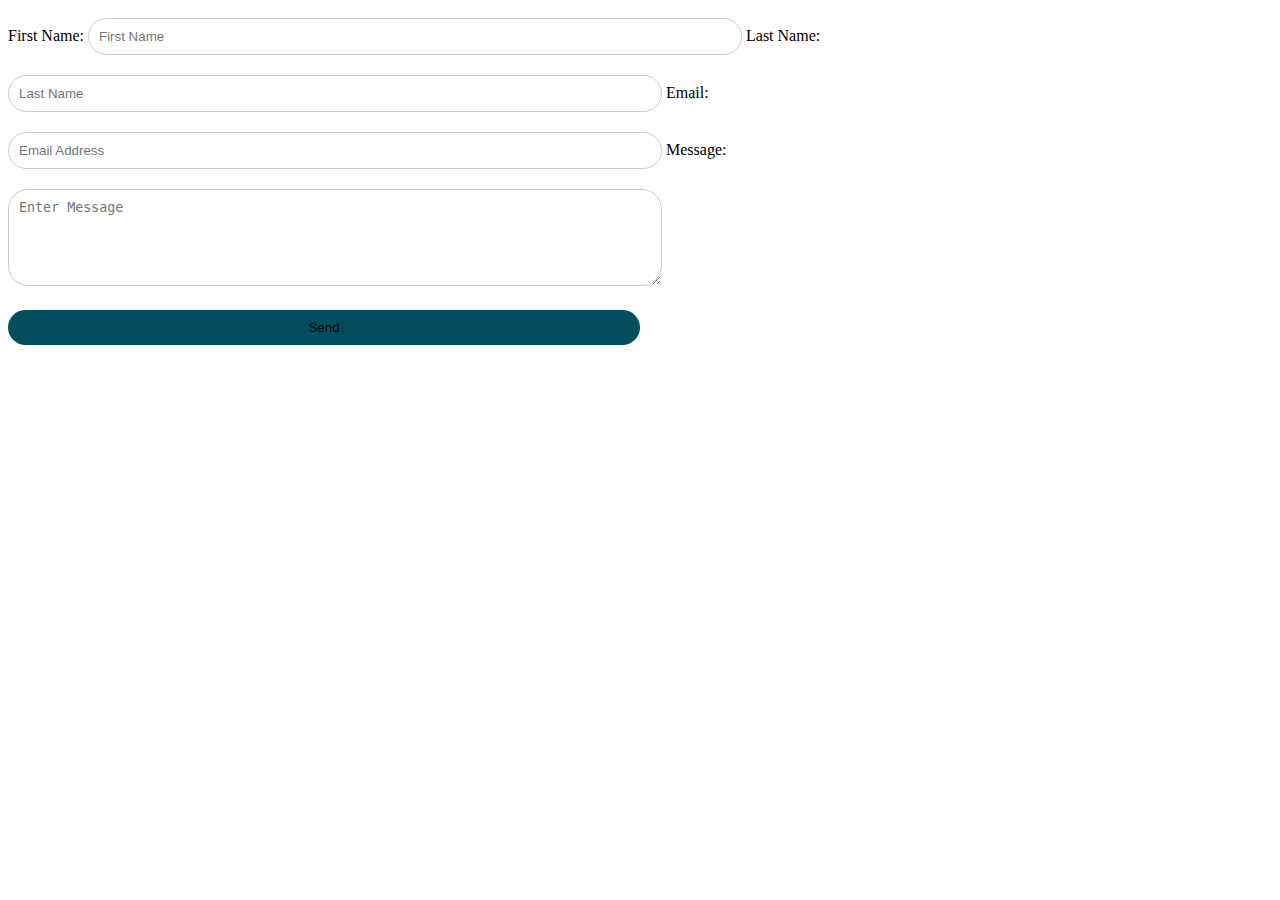
<file: CSS/contact.html>
<!DOCTYPE html>
<html lang="en">
<head>
    <meta charset="UTF-8">
    <meta name="viewport" content="width, initial-scale=1.0">
    <title>Contact us</title>
    <link rel="stylesheet" href="./main.css">
</head>
<body>
    <form>
        <label for="First Name">First Name:</label>
        <input type="text" id="First Name" name="First Name" placeholder="First Name" required>

        <label for="First Name">Last Name:</label>
        <input type="text" id="Last Name" name="Last Name" placeholder="Last Name" required>

        <label for="email">Email:</label>
        <input type="email" id="email" name="email" placeholder="Email Address" required>

        

        <label for="message">Message:</label>
        <textarea id="message" rows="5" cols="60" name="message" placeholder="Enter Message" required></textarea>


        <button type="submit">Send</button>










    </form>











</body>
</html>
</file>
<file: CSS/main.css>
:root {
    --primary-color: #024d5c;
    --primary-color-highlight: #235254;
    --bs-body-bg: #cae4da;
    --bs-body-font-family: 'Montserrat', sans-serif;
}

html {scroll-behavior: smooth;}


a {
    color: var(--primary-color);
}           

a:hover {
    color: rgb(55, 19, 56)
}  

/* Media query
@media (min-width: 544px) {}
@media (min-width: 768px) {}
@media (min-width: 992px) {}
@media (min-width: 1200px) {}
@media (min-width: 1400px) {}
@media (min-width: 1600px) {}
}

*/


/* Custom Container */
.container-custom {
    width: 100%;
    padding: 0 1rem;
    margin: 0 auto;
}

@media (min-width: 1200px) {
    .container-custom {
        width: 1140px;
    }
}


@media (min-width: 1400px) {
    .container-custom {
        width: 1340px;
    }
}

@media (min-width: 1600px) {
    .container-custom {
        width: 1520px;
    }
}
/* Main Header */
.header {
    background-color: rgb#22374e;
    color: rgb(17, 55, 65);
    padding: 10px;
    text-align: center;
    z-index: 2;
}

 /* Navigation Bar */
#navbar {
    background-color: rgb(95, 233, 226);
    display: flex;
    justify-content: space-between;
    padding: 10px;
    width: 100%;
    z-index: 1;
    color: #154c53;
}

.navbar-image {
    width: 50px; /* Set the desired width */
    height: auto; /* Maintain aspect ratio */
    object-fit: cover; /* Ensure the image covers the area */
    border-radius: 50%; /* Optional: make the image circular */
    border: 2px solid var(--primary-color); /* Optional: add a border */
}


.img-fluid{
    width: 50px; /* Set the desired width */
    height: auto; /* Maintain aspect ratio */
    object-fit: cover; /* Ensure the image covers the area */
    border-radius: 50%; /* Optional: make the image circular */
    border: 2px solid var(--primary-color); /* Optional: add a border */
}
.dropdown-nav__closeNavBtn {
    
    background-color: rgb(146, 252, 234);
}

/* Hero Section */
.hero {
    background-color: var(--primary-color);
    position: relative;
    overflow: hidden;
    height: 100vh;
}

.hero h1 {
    color: #142422;
    font-size: 2.5rem;
    text-align: center;
    margin-top: 0;
    padding-top: 2rem;
}
.hero p {
    color: #354f4c;
}

@media (min-width: 1400px) {
    .hero__heading {
           font-size: 3.5rem;
    }  
}



.hero__video {
    width: auto;
    height: auto;
    min-width: 100%;
    min-height: 100%;
    position: absolute;
    top: 50%;
    left: 50%;
    transform: translate(-50%, -50%);
}

.hero__overlay {
    background-color: rgba(0, 0, 0, 0.5);
    position: absolute;
    top: 0;
    left: 0;
    right: 0;
    bottom: 0;
    width: 100%;
    height: 100%;
    opacity: 0.5;
    z-index: 1;
}

.hero__content {
   z-index: 1;
}

.hero__content-width{
    max-width: 540px;
}

.hero__scroll-btn {
    position: absolute;
    bottom: 20px;
    left: 50%;
    transform: translateX(-50%);
    z-index: 1;
    color: var(--bs-light);
    display: flex;
    flex-direction: column;
    align-items: center;
    text-decoration: none;
}

.hero__scroll-btn:hover {
    color: var(--bs-light);
    opacity:  0.8;
}

.hero__scroll-btn.bi {
    transition-delay: 0.8s ;
    animation: bounce 1s infinite alternate;
}

@keyframes bounce {
    from {
        transform: translateY(0px);
    }
    to {
        transform: translateY(-10px);
    }
}

/* Steps Section */

.steps {
    background-color: var(--bs-light);
    padding: 2rem 0;
    text-align: center;
}

@Media (min-width: 544px) {
    .steps {
        background-color: var(--bs-light);
        padding-top: 80px;
        padding-bottom: 80px;
        text-align: center;

    }
        steps__section-thumbnail{
            width: 100%;
            height: 100%;
            object-fit: cover;
            border-radius: 50%;
            border: 5px solid var(--bs-light);
        }
}


.steps__section-thumbnail{
    width: 100%;
    height: 100%;
    object-fit: cover;
    border-radius: 50%;
    border: 5px solid var(--bs-light);
}

.steps__content-width {
   
    max-width: 540px;
    margin: 0 auto;
}

.steps--background {
    background-color: var(--bs-light);
}

/* Footer */
.footer {
    background-color: var(--primary-color);
    color: var(--bs-light);
    padding: 2rem 0;
    text-align: center;
    justify-content: center;
}

.footer__social-icons {
    list-style: none;
    padding: 0;
    margin: 1rem 0 0;
    display: flex;
    justify-content: center;
}

.footer__social-icons li {
    margin: 0 0.5rem;
}

.footer__social-icons a {
    color: var(--bs-light);
    font-size: 1.5rem;
    transition: color 0.3s;
}

.footer__social-icons a:hover {
    color: var(--primary-color-highlight);
}

.footer__text {
    margin: 0;
    text-align: center;
}


/* Form */

input{
    width: 50%;
    padding: 10px;
    margin: 10px 0;
    border-radius: 20px;
    border: 1px solid #ccc;
}

button {
    width: 50%;
    padding: 10px;
    margin: 10px 0;
    border-radius: 20px;
    border: none;
    background-color: var(--primary-color);
    color: var(--bs-light);
    cursor: pointer;
}

button:hover {
    background-color: var(--primary-color-highlight);
}

textarea {
    width: 50%;
    padding: 10px;
    margin: 10px 0;
    border-radius: 20px;
    border: 1px solid #ccc;
}

input:focus-within {
    border: 1px solid var(--primary-color);


}

textarea:focus-within {
    border: 1px solid var(--primary-color);

}

/* Contact Section */

.contact {
    background-color: var(--bs-light);
    padding: 2rem 0;
    text-align: center;
}

#First-Name, #Last-Name, #Email, #Message {
    width: 50%;
    padding: 10px;
    margin: 50px 50px;
    border-radius: 20px;
    border: 1px solid #0b8088;
}

form.active {
    display: flex;
    flex-direction: column;
    align-items: center;
    justify-content: center;
    transform: translateY(-50%) scale(1);
}
</file>
